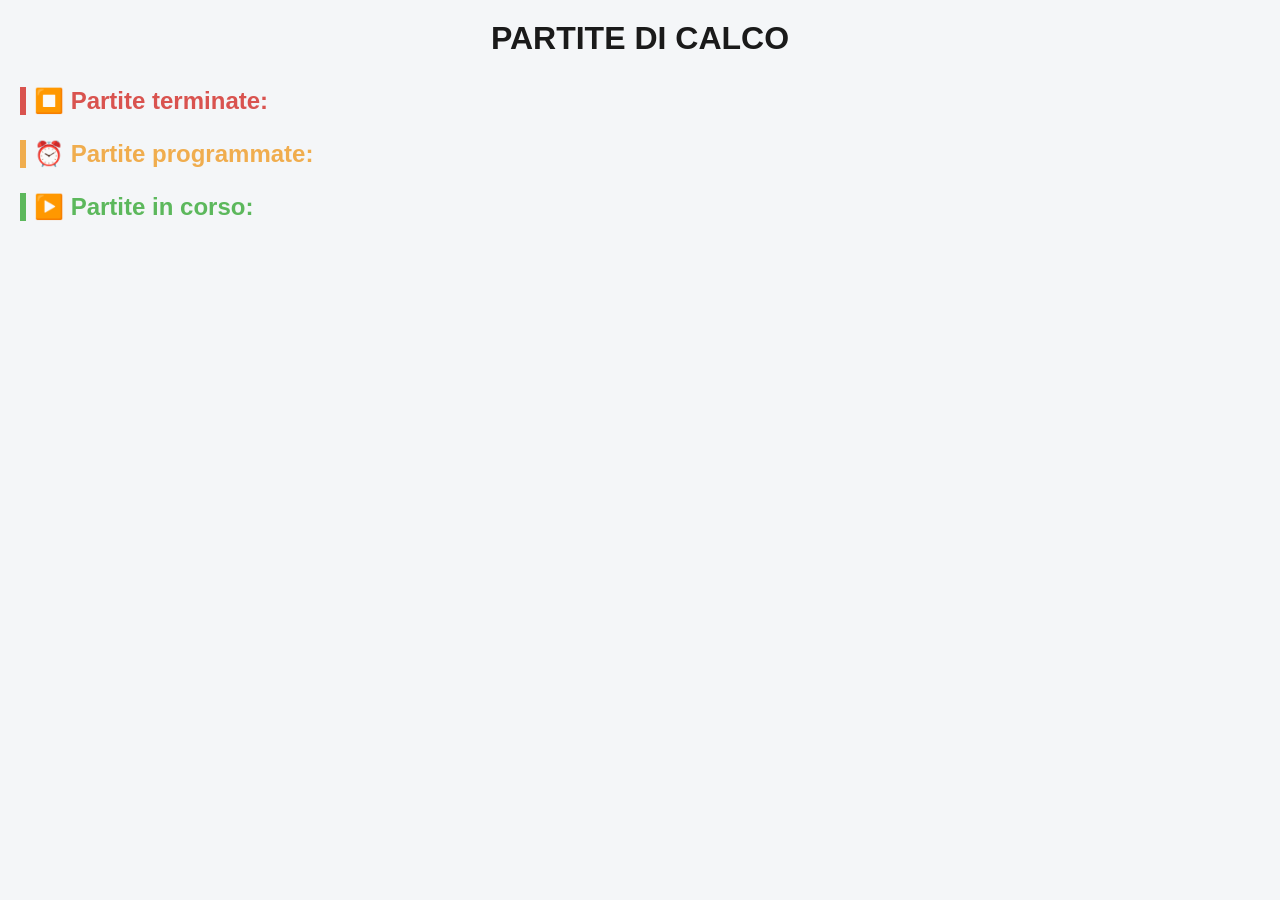
<file: Livescore/frontend/templates/index.html>
<!DOCTYPE html>
<html lang="it">
<head>
    <meta charset="UTF-8">
    <title>Partite</title>
    <link rel="stylesheet" href="style.css">
</head>
<body>
    <h1>PARTITE DI CALCO</h1>

    <h2>⏹️ Partite terminate:</h2>
    <ul id="ended">
    </ul>

    <h2>⏰ Partite programmate:</h2>
    <ul id="programmed">
    </ul>

    <h2>▶️ Partite in corso:</h2>
    <ul id="current">
    </ul>

<script>
    const ws = new WebSocket("ws://localhost:8888/ws");

    window.addEventListener("beforeunload", () => {
        ws.close();
    });

    // Liste delle partite
    const finished_matches = document.getElementById("ended")
    const programmed_matches = document.getElementById("programmed")
    const current_matches = document.getElementById("current")

    ws.onopen = () => {
        console.log("WebSocket aperto");
    };

    ws.onmessage = (event) => {
        const msg = JSON.parse(event.data);

        // Dati sulle partite
        const live_matches = msg.live;
        const end_matches = msg.end;
        const start_matches = msg.start;

        // Pulisco le liste
        current_matches.innerHTML = "";
        finished_matches.innerHTML = "";
        programmed_matches.innerHTML = "";

        // Inserisco i dati
        // Partite Live
        live_matches.forEach(match => {
            console.log(match);

            // Converto gli eventi in stringhe per essere visualizzabili
            let eventList = "";
            for (const event of match.events) {
                eventList += `<br> - Evento: ${event.type}
                              Minutaggio: ${event.time}`;
            }

            // Crea un nuovo elemento <li>
            const listItem = document.createElement('li');

            // Imposta il testo dell'elemento <li> con il valore dall'array
            listItem.innerHTML = `${match.teams[0]} / ${match.teams[1]} <br>
                                    Tempo: ${match.time} minuti <br>
                                    Punteggio: ${match.scores[0]} - ${match.scores[1]} <br>
                                    Momenti salienti 🔥: ${eventList} `;

            // Aggiungo il pulsante per visualizzare i dettagli
            const detailButton = document.createElement('button');
            detailButton.innerHTML = 'Mostra dettagli';
            detailButton.addEventListener('click', function () {
                window.location.href = `http://localhost:8888/${match.id}`;
            });


            listItem.appendChild(detailButton);

            // Aggiungi il nuovo <li> alla <ul>
            current_matches.appendChild(listItem);
        });

        // Partite concluse
        end_matches.forEach(match => {
            // Converto gli eventi in stringhe per essere visualizzabili
            let eventList = "";
            for (const event of match.events) {
                eventList += `<br> - Evento: ${event.type}
                              Minutaggio: ${event.time} `;
            }

            // Crea un nuovo elemento <li>
            const listItem = document.createElement('li');

            // Imposta il testo dell'elemento <li> con il valore dall'array
            listItem.innerHTML = `${match.teams[0]} / ${match.teams[1]} <br>
                                    Esito: ${match.scores[0]} - ${match.scores[1]} <br>
                                    Momenti salienti: ${eventList} `;

            // Aggiungi il nuovo <li> alla <ul>
            finished_matches.appendChild(listItem);
        });

        // Partite programmate
        start_matches.forEach(match => {
            // Crea un nuovo elemento <li>
            const listItem = document.createElement('li');

            // Imposta il testo dell'elemento <li> con il valore dall'array
            listItem.innerHTML = `${match.teams[0]} / ${match.teams[1]}
                                    programmata per: ${match.schedule.slice(0, 19)}`;

            // Aggiungi il nuovo <li> alla <ul>
            programmed_matches.appendChild(listItem);
        });
    };

    ws.onclose = () => {
        console.log("WebSocket chiuso");
    };

</script>

</body>
</html>
</file>
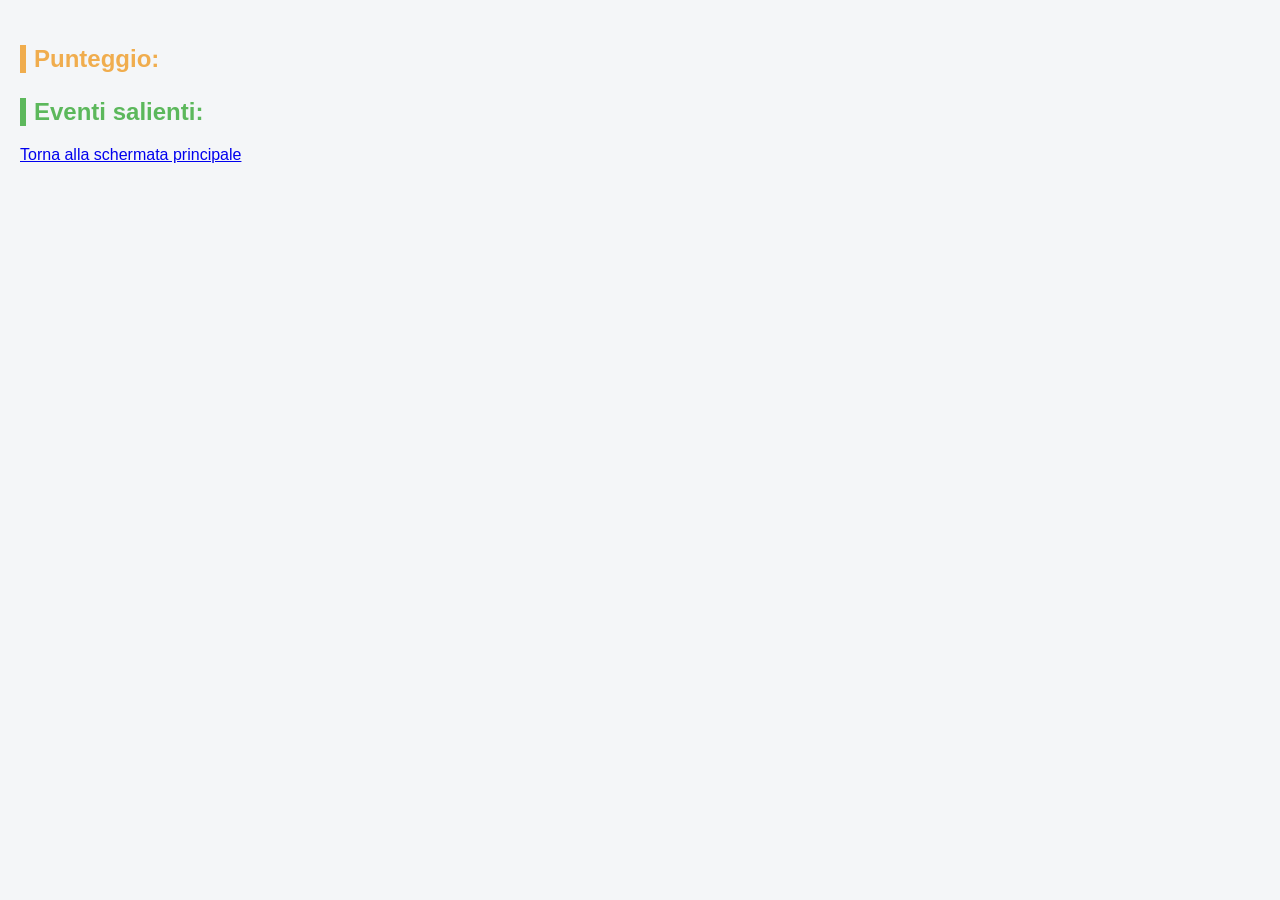
<file: Livescore/frontend/templates/details.html>
<!DOCTYPE html>
<html lang="it">
<head>
    <meta charset="UTF-8">
    <title>Dettagli partita</title>
    <link rel="stylesheet" href="style.css">
</head>
<body>
    <h2 id="match"></h2> <h3 id="ora"></h3>

    <h2>Punteggio: </h2> <p id="scores"></p>

    <h2>Eventi salienti: </h2>
    <ul id="events"></ul>

    <a href="http://localhost:8888">Torna alla schermata principale</a>

<script>
    const ws = new WebSocket("ws://localhost:8888/ws");

    const matchId = {{ id }};

    const match_tm = document.getElementById("ora")
    const match_vs = document.getElementById("match")
    const match_sc = document.getElementById("scores")
    const match_ev = document.getElementById("events")


    ws.onopen = () => {
        console.log("WebSocket aperto");
    };

    ws.onmessage = (event) => {
        const msg = JSON.parse(event.data);

        // Svuoto i dati gia presenti
        match_vs.innerHTML = "";
        match_sc.innerHTML = "";
        match_ev.innerHTML = "";
        match_tm.innerHTML = "";

        // Dati sulle partite
        const live_matches = msg.live;

        // Inserisco i dati
        // Partite Live
        live_matches.forEach(match => {
            console.log(match);

            // Se la partita è giusta
            if (match.id == matchId) {
                // Metto il tempo di gioco
                match_tm.innerHTML = `Tempo di gioco: ${match.time} ⏱`;

                // Prendo il nome delle squadre
                match_vs.innerHTML = `${match.teams[0]} / ${match.teams[1]} ▶️`;

                // Cambio i punti
                match_sc.innerHTML = `${match.scores[0]} - ${match.scores[1]}`;

                // Converto gli eventi in stringhe per essere visualizzabili
                let eventList = "";
                for (const event of match.events) {
                    eventList += `- Evento: ${event.type} =>
                                  Minutaggio: ${event.time}
                                  Dettagli: ${event.details} <br>`;
                }

                // Crea un nuovo elemento <li>
                const listItem = document.createElement('li');

                // Imposta il testo dell'elemento <li> con il valore dall'array
                listItem.innerHTML = `${eventList}`;

                match_ev.append(listItem);
            }

        });
    };

    ws.onclose = () => {
        console.log("WebSocket chiuso");
    };

</script>

</body>
</html>
</file>
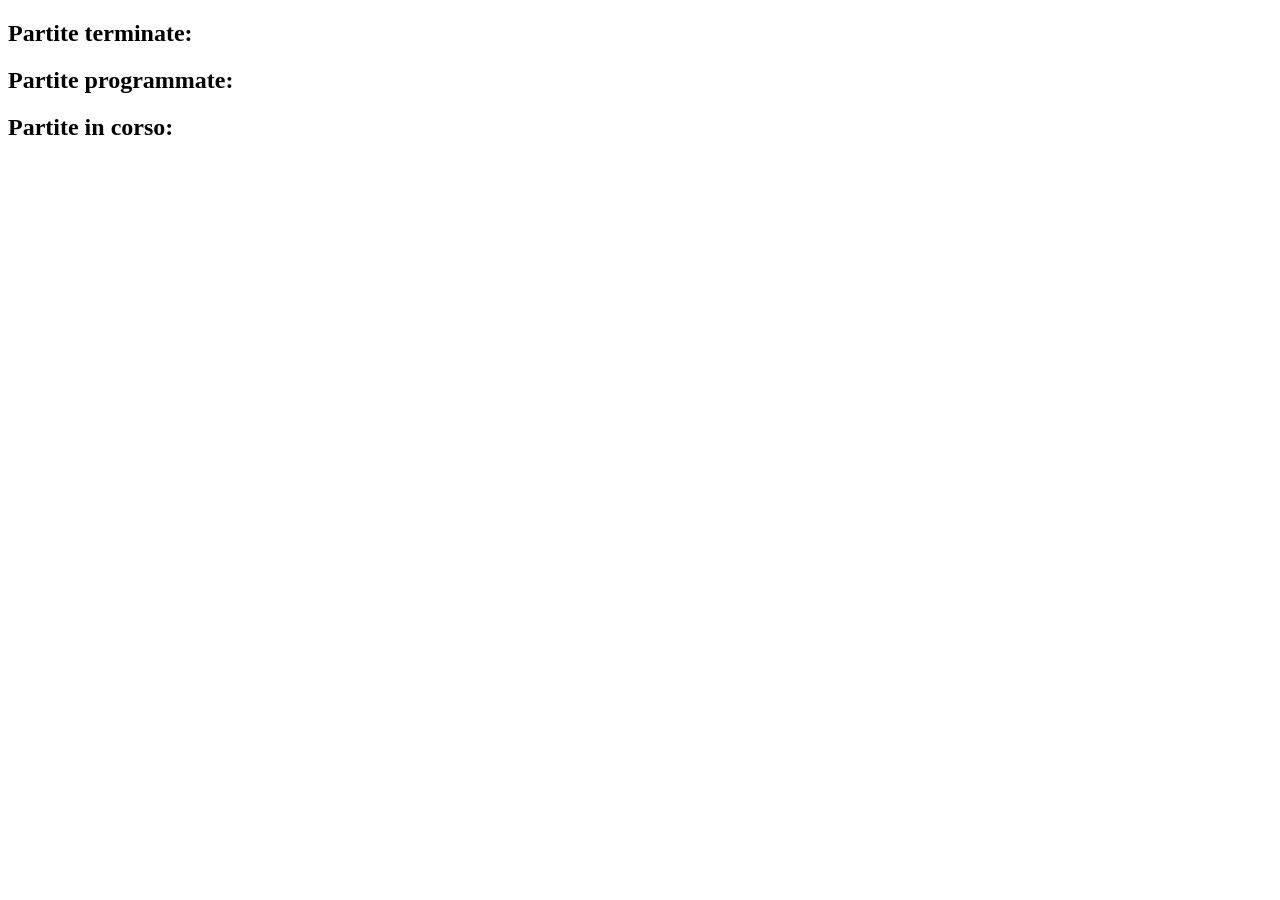
<file: Livescore/frontend/templates/test.html>
<!DOCTYPE html>
<html lang="it">
<head>
    <meta charset="UTF-8">
    <title>Partite</title>
</head>
<body>
    <h2>Partite terminate:</h2>
    <ul id="ended"></ul>

    <h2>Partite programmate:</h2>
    <ul id="programmed"></ul>

    <h2>Partite in corso:</h2>
    <ul id="current"></ul>

<script>
    const ws = new WebSocket("ws://localhost:8888/ws");

    window.addEventListener("beforeunload", () => {
        ws.close();
    });

    const finished_matches = document.getElementById("ended");
    const programmed_matches = document.getElementById("programmed");
    const current_matches = document.getElementById("current");

    ws.onopen = () => {
        console.log("WebSocket aperto");
    };

    ws.onmessage = (event) => {
        const msg = JSON.parse(event.data);

        const live_matches = msg.live;
        const end_matches = msg.end;
        const start_matches = msg.start;

        // Pulisco le liste
        current_matches.innerHTML = "";
        finished_matches.innerHTML = "";
        programmed_matches.innerHTML = "";

        // --------------------
        // Partite Live
        // --------------------
        live_matches.forEach(match => {
            // Converto eventi in <ul>
            const eventsUl = document.createElement('ul');
            match.events.forEach(ev => {
                const li = document.createElement('li');
                li.textContent = `Evento: ${ev.type} - Minutaggio: ${ev.time}`;
                eventsUl.appendChild(li);
            });

            // Creo <li> principale
            const listItem = document.createElement('li');
            listItem.innerHTML = `
                ${match.teams[0]} / ${match.teams[1]}<br>
                Tempo: ${match.time} minuti<br>
                Punteggio: ${match.scores[0]} - ${match.scores[1]}<br>
                Momenti salienti:
            `;
            listItem.appendChild(eventsUl);

            // Pulsante “Mostra dettagli”
            const detailButton = document.createElement('button');
            detailButton.textContent = 'Mostra dettagli';
            ((id) => {
                detailButton.addEventListener('click', () => {
                    window.location.href = `/details/${encodeURIComponent(id)}`;
                });
            })(match.id);

            listItem.appendChild(document.createElement('br'));
            listItem.appendChild(detailButton);

            current_matches.appendChild(listItem);
        });

        // --------------------
        // Partite concluse
        // --------------------
        end_matches.forEach(match => {
            const eventsUl = document.createElement('ul');
            match.events.forEach(ev => {
                const li = document.createElement('li');
                li.textContent = `Evento: ${ev.type} - Minutaggio: ${ev.time}`;
                eventsUl.appendChild(li);
            });

            const listItem = document.createElement('li');
            listItem.innerHTML = `
                ${match.teams[0]} / ${match.teams[1]}<br>
                Esito: ${match.scores}<br>
                Momenti salienti:
            `;
            listItem.appendChild(eventsUl);
            finished_matches.appendChild(listItem);
        });

        // --------------------
        // Partite programmate
        // --------------------
        start_matches.forEach(match => {
            const listItem = document.createElement('li');
            listItem.textContent = `${match.teams[0]} / ${match.teams[1]} - programmata per: ${match.schedule.slice(0,19)}`;
            programmed_matches.appendChild(listItem);
        });
    };

    ws.onclose = () => {
        console.log("WebSocket chiuso");
    };
</script>

</body>
</html>
</file>
<file: Livescore/frontend/templates/style.css>
/* Reset base */
* {
    margin: 0;
    padding: 0;
    box-sizing: border-box;
    font-family: "Segoe UI", Tahoma, sans-serif;
}

body {
    background-color: #f4f6f8;
    color: #222;
    padding: 20px;
}

/* Titoli */
h1 {
    text-align: center;
    margin-bottom: 30px;
    color: #1a1a1a;
}

h2 {
    margin: 25px 0 10px;
    padding-left: 8px;
    border-left: 6px solid;
}

/* Colori per stato partita */
h2:nth-of-type(1) {
    border-color: #d9534f; /* rosso - finite */
    color: #d9534f;
}

h2:nth-of-type(2) {
    border-color: #f0ad4e; /* arancione - programmate */
    color: #f0ad4e;
}

h2:nth-of-type(3) {
    border-color: #5cb85c; /* verde - live */
    color: #5cb85c;
}

/* Liste */
ul {
    list-style: none;
    margin-bottom: 20px;
}

/* Elementi partita */
li {
    background: #ffffff;
    border-radius: 6px;
    padding: 15px;
    margin-bottom: 10px;
    box-shadow: 0 2px 6px rgba(0,0,0,0.08);
    line-height: 1.5;
    white-space: pre-line; /* mantiene gli a capo nel textContent */
}

/* Pulsante dettagli */
li button {
    margin-top: 10px;
    padding: 8px 12px;
    border: none;
    border-radius: 4px;
    background-color: #007bff;
    color: white;
    cursor: pointer;
    font-size: 14px;
}

li button:hover {
    background-color: #0056b3;
}

/* Evidenzia le partite live */
#current li {
    border-left: 6px solid #5cb85c;
}

/* Partite finite */
#ended li {
    border-left: 6px solid #d9534f;
    opacity: 0.9;
}

/* Partite programmate */
#programmed li {
    border-left: 6px solid #f0ad4e;
}
</file>
